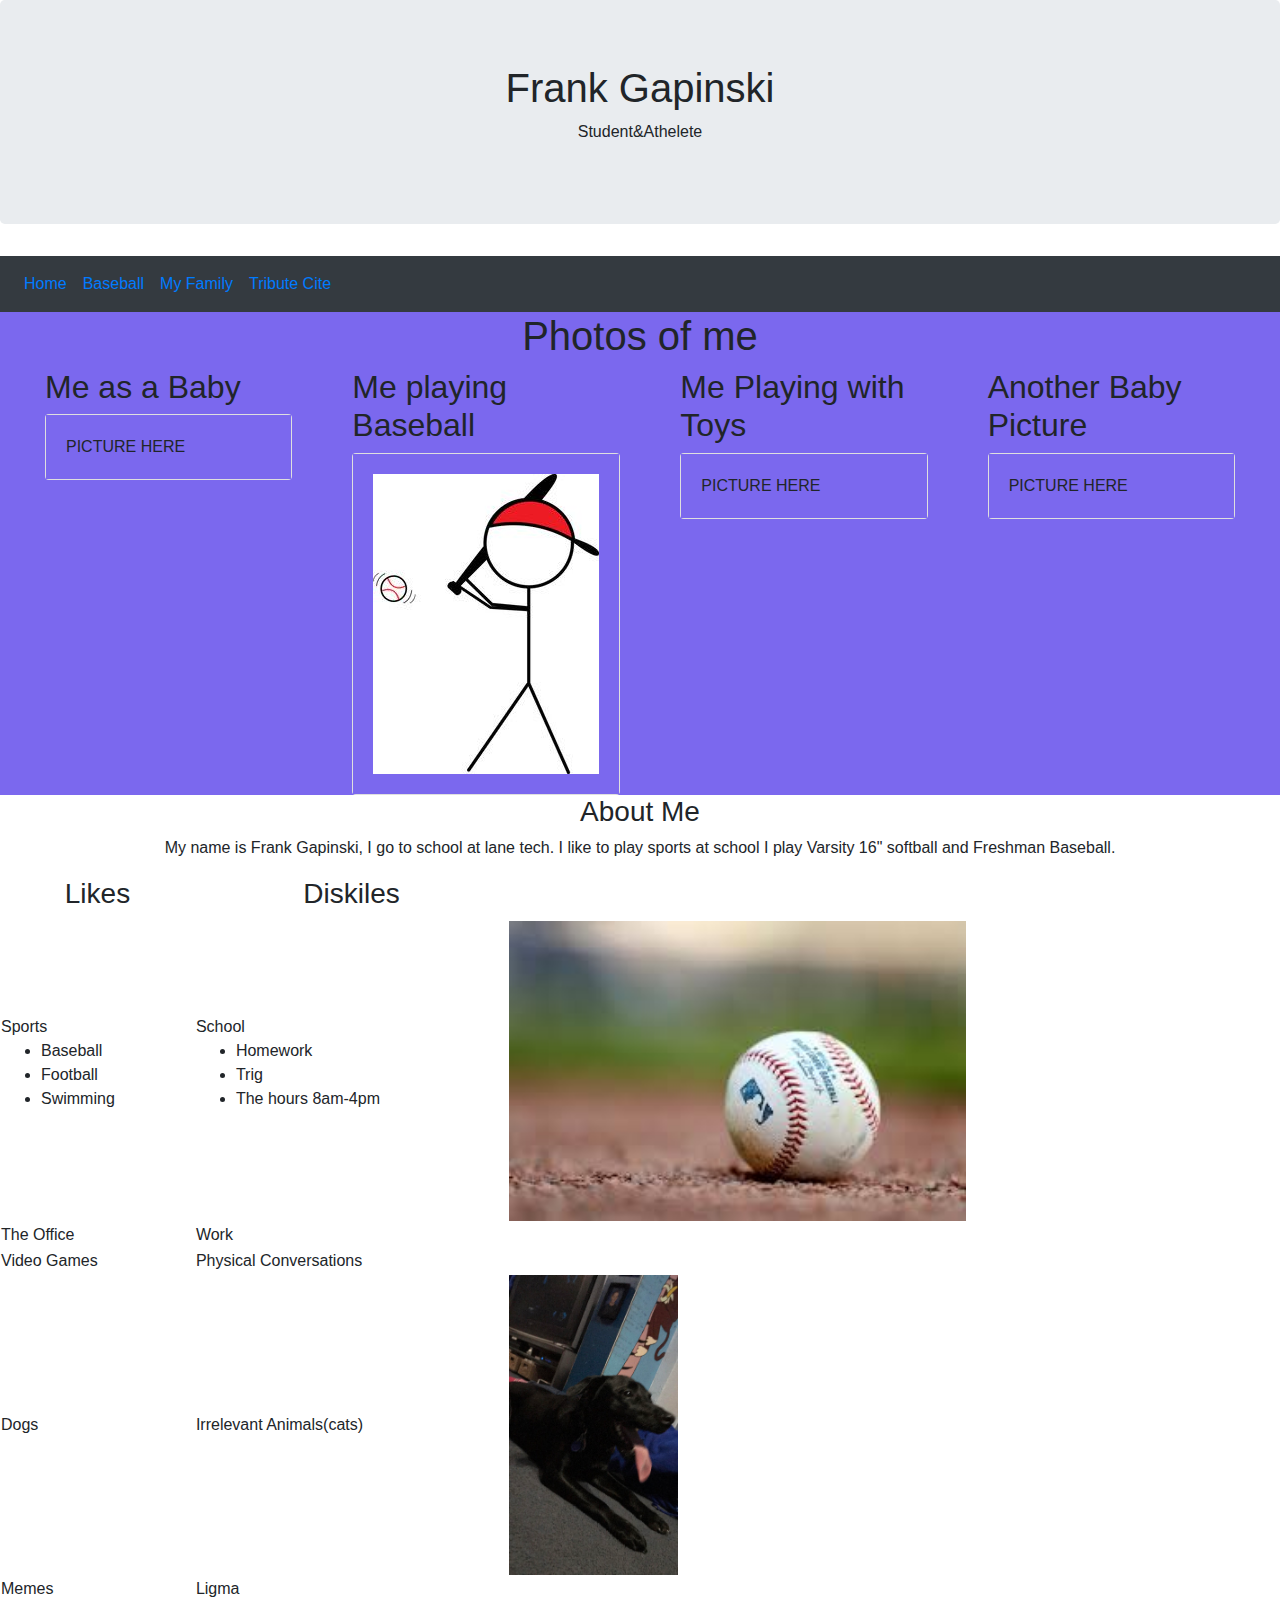
<file: webFinal/index.html>
<!DOCTYPE html>
<html>
  <head>
    <title>title</title>
    
    <link rel="stylesheet" href="style.css">
    
    <!-- Latest compiled and minified CSS -->
<link rel="stylesheet" href="https://maxcdn.bootstrapcdn.com/bootstrap/4.3.1/css/bootstrap.min.css">
                                                                                                                                                                                                                                                                                                                                                                                                                                                                                                                                                                                                                                                                                                                                                                                                                                                                                                                                                                                                                                                                                                                                                                                                                                                                                                                                                                                                                                                                                                                                                                                                                                                                                                                                                                                                                                                                                                                                                                                                                                                                                                                                                                                                                                                                                                                                                                                                                                                                                                                                                                                                                                                                                                                                                                                                                                                                         
<!-- jQuery library -->
<script src="https://ajax.googleapis.com/ajax/libs/jquery/3.3.1/jquery.min.js"></script>

<!-- Popper JS -->
<script src="https://cdnjs.cloudflare.com/ajax/libs/popper.js/1.14.7/umd/popper.min.js"></script>

<!-- Latest compiled JavaScript -->
<script src="https://maxcdn.bootstrapcdn.com/bootstrap/4.3.1/js/bootstrap.min.js"></script>

<link href="https://fonts.googleapis.com/css?family=Margarine" rel="stylesheet">
  </head>
  <body>
    <div4>
  <div class="jumbotron">
      <h1>Frank Gapinski</h1> 
      <p>Student&Athelete</p> 
  </div>
  <div11>
  <!-- A grey horizontal navbar that becomes vertical on small screens -->
<nav class="navbar navbar-expand-sm bg-dark">

  <!-- Links -->
  <ul class="navbar-nav">
    <li class="nav-item">
      <a class="nav-link" href="index.html">Home</a>
    </li>
    <li class="nav-item">
      <a class="nav-link" href="baseball.html">Baseball</a>
    </li>
    <li class="nav-item">
      <a class="nav-link" href="family.html">My Family</a>
    </li>
    <li>
    </li>
    <li class="nav-item">
      <a class="nav-link" href="../tributeCite/index.html">Tribute Cite</a>
    </li>
  </ul>
</nav>
</div11>
    <div class="container-fluid">
      <h1>Photos of me</h1>
    <div class="container-fluid">
      <div class="row">
        <div class="col-lg"> 
          <div class="container">
            <h2>Me as a Baby</h2>
          <div class="card">
          <div class="card-body">PICTURE HERE</div>
      </div>
    </div>
  </div>
      <div class="col-lg"> 
          <div class="container">
            <h2>Me playing Baseball</h2>
          <div class="card">
          <div class="card-body"><img src=Images/bsbl1.jpg></div>
        </div>
      </div>
    </div>
        <div class="col-lg"> 
        <div class="container">
          <h2>Me Playing with Toys</h2>
        <div class="card">
        <div class="card-body">PICTURE HERE</div>
        </div>
      </div>
    </div>
        <div class="col-lg"> 
            <div class="container">
              <h2>Another Baby Picture</h2>
            <div class="card">
              <div class="card-body">PICTURE HERE</div>
              </div>
            </div>
          </div>
        </div>
      </div>
    </div>
  <div2>
  <h3>About Me</h3>
    <p>My name is Frank Gapinski, I go to school at lane tech. I like to play sports at school I play Varsity 16" softball and Freshman Baseball.</p>
  </div2>
  <div3>
  <table style="width:100%">
      <tr>
    <th><h3>Likes</h3></th>
    <th><h3>Diskiles</h3></th> 
      </tr>
      <tr>
        <td>Sports
          <ul><li>Baseball</li><li>Football</li><li>Swimming</li></ul>
        </td>
          <td>School
            <ul><li>Homework</li><li>Trig</li><li>The hours 8am-4pm</li></ul>
          </td>
          <td><img src=Images/1.jpeg></td>
      </tr>
      <tr>
          <td>The Office</td>
          <td>Work</td>
      </tr>
      <tr>
          <td>Video Games</td>
          <td>Physical Conversations</td>
      </tr>
      <tr>
          <td>Dogs</td>
          <td>Irrelevant Animals(cats)</td>
          <div5><td><img src=Images/2.jpg></td></div5>
        </tr>
        <tr>
          <td>Memes</td>
          <td>Ligma</td>
        </tr>
      </table>
    </div3>
    </div4>
  </body>
</html>
</file>
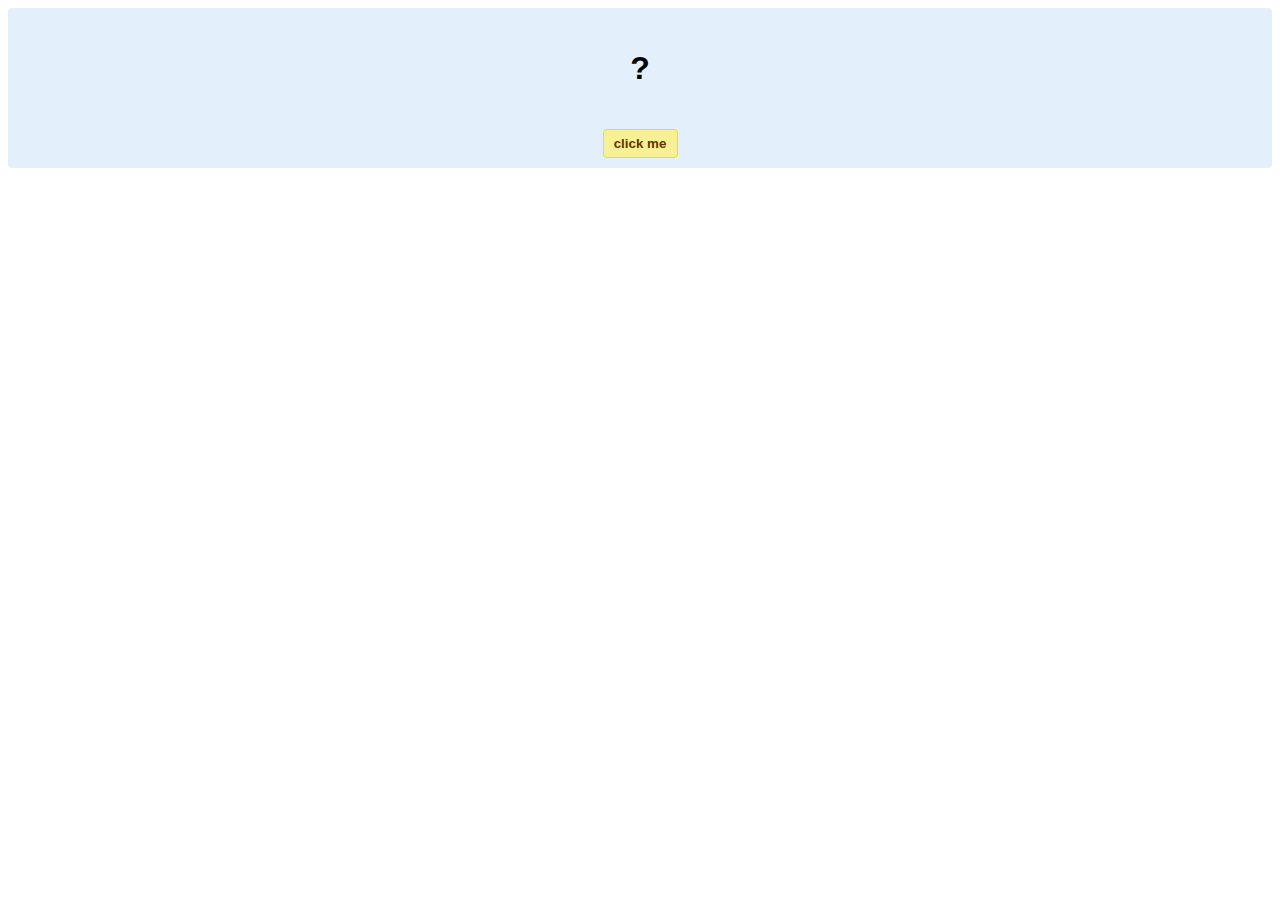
<file: Practice/hello-world.html>
<!DOCTYPE html>
<!-- HTML5 Hello world by kirupa - http://www.kirupa.com/html5/getting_your_feet_wet_html5_pg1.htm -->
<html lang="en-us">

<head>
<meta charset="utf-8">
<title>Hello...</title>
<style type="text/css">
#mainContent {
	font-family: Arial, Helvetica, sans-serif;
	font-size: xx-large;
	font-weight: bold;
	background-color: #E3F0FB;
	border-radius: 4px;
	padding: 10px;
	text-align: center;
}
.buttonStyle {
	border-radius: 4px;
	border: thin solid #F1E020;
	padding: 6px;
	background-color: #F8F094;
	font-family: "Segoe UI", Tahoma, Geneva, Verdana, sans-serif;
	font-weight: bold;
	color: #663300;
	width: 75px;
}

.buttonStyle:hover {
	border: thin solid #FFCC00;
	background-color: #FCF9D6;
	color: #996633;
	cursor: pointer;
}
.buttonStyle:active {
	border: thin solid #99CC00;
	background-color: #F5FFD2;
	color: #669900;
	cursor: pointer;
}

</style>
</head>


<body>
<div id="mainContent">
<p id="helloText">?</p>
<button id="clickButton" class="buttonStyle">click me</button>
</div>
<script> 
var myButton = document.getElementById("clickButton");
var myText = document.getElementById("helloText");

myButton.addEventListener('click', doSomething, false)

function doSomething() {
	myText.textContent = "hello, world!";
}
</script>

</body>
</html>
</file>
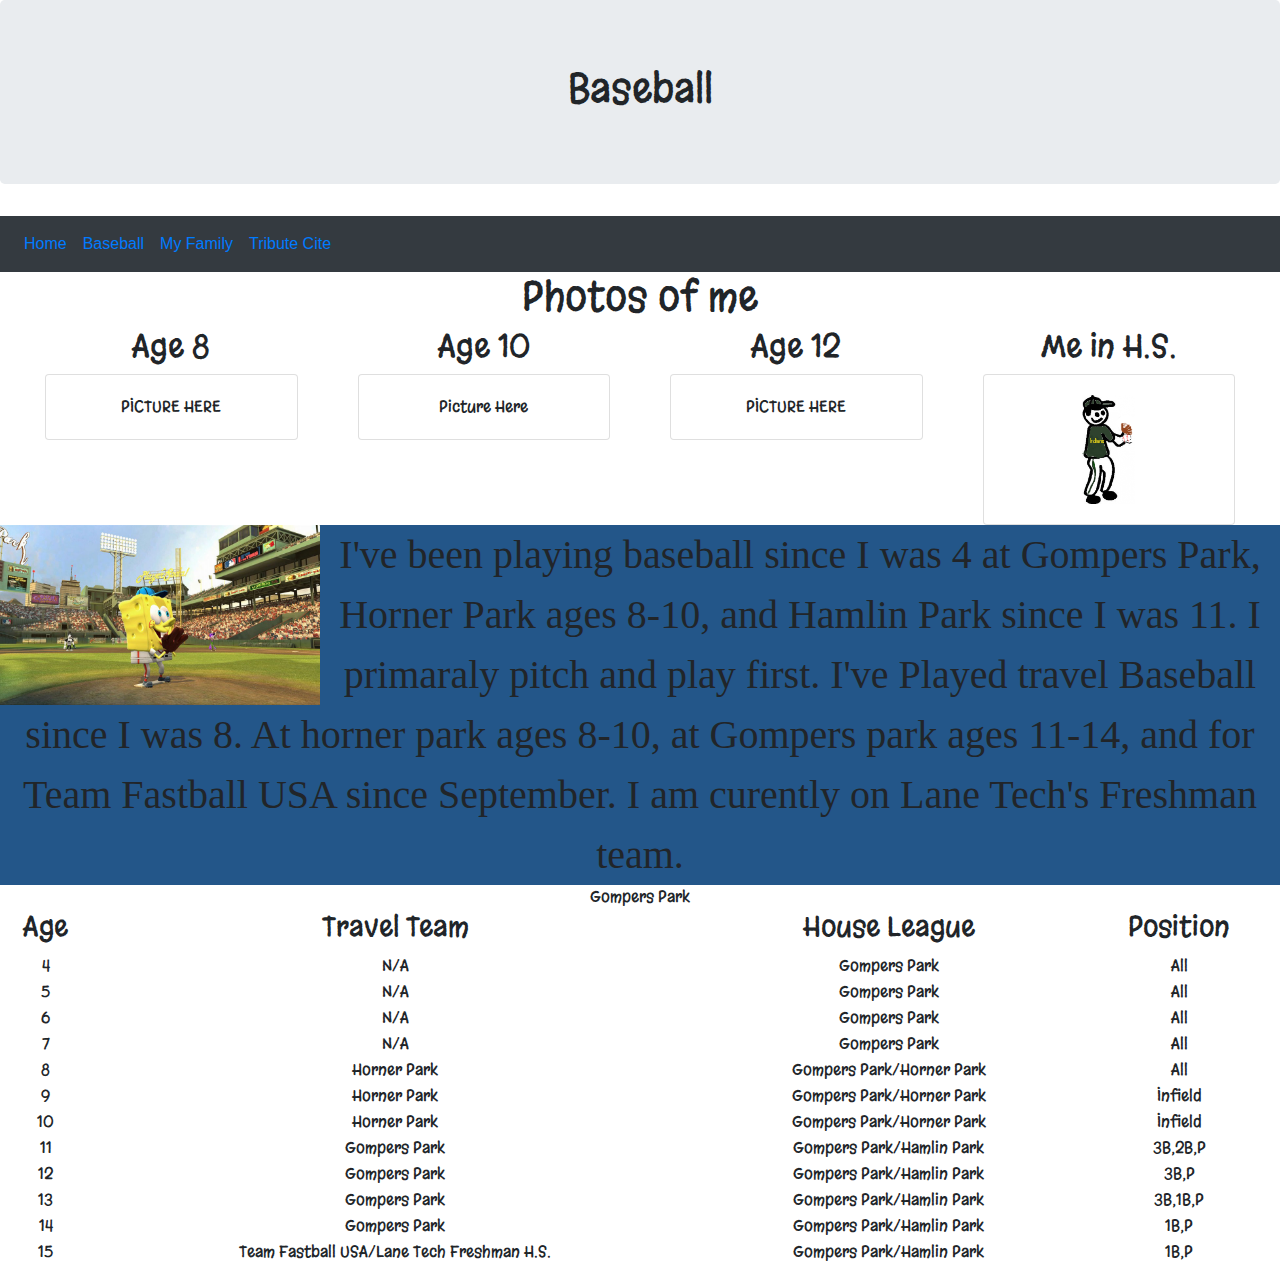
<file: webFinal/baseball.html>
<!DOCTYPE html>
<html>
  <head>
    <title>title</title>
    
     <link rel="stylesheet" href="style2.css">
    
    <!-- Latest compiled and minified CSS -->
<link rel="stylesheet" href="https://maxcdn.bootstrapcdn.com/bootstrap/4.3.1/css/bootstrap.min.css">

<!-- jQuery library -->
<script src="https://ajax.googleapis.com/ajax/libs/jquery/3.3.1/jquery.min.js"></script>

<!-- Popper JS -->
<script src="https://cdnjs.cloudflare.com/ajax/libs/popper.js/1.14.7/umd/popper.min.js"></script>

<!-- Latest compiled JavaScript -->
<script src="https://maxcdn.bootstrapcdn.com/bootstrap/4.3.1/js/bootstrap.min.js"></script>

<link href="https://fonts.googleapis.com/css?family=Margarine" rel="stylesheet">
  </head>
  <body>
      <div class="jumbotron">
      <h1>Baseball</h1> 
  </div>
   <div11>
  <!-- A grey horizontal navbar that becomes vertical on small screens -->
<nav class="navbar navbar-expand-sm bg-dark">

  <!-- Links -->
  <ul class="navbar-nav">
    <li class="nav-item">
      <a class="nav-link" href="index.html">Home</a>
    </li>
    <li class="nav-item">
      <a class="nav-link" href="baseball.html">Baseball</a>
    </li>
    <li class="nav-item">
      <a class="nav-link" href="family.html">My Family</a>
    </li>
    <li>
    </li>
    <li class="nav-item">
      <a class="nav-link" href="../tributeCite/index.html">Tribute Cite</a>
    </li>
  </ul>
</nav>
</div11>
      <div class="container-fluid">
      <h1>Photos of me</h1>
    <div class="container-fluid">
      <div class="row">
        <div class="col-lg"> 
          <div class="container">
            <h2>Age 8</h2>
          <div class="card">
          <div class="card-body">PICTURE HERE</div>
      </div>
    </div>
  </div>
      <div class="col-lg"> 
          <div class="container">
            <h2>Age 10</h2>
          <div class="card">
          <div class="card-body">Picture Here</div>
        </div>
      </div>
    </div>
        <div class="col-lg"> 
        <div class="container">
          <h2>Age 12</h2>
        <div class="card">
        <div class="card-body">PICTURE HERE</div>
        </div>
      </div>
    </div>
        <div class="col-lg"> 
            <div class="container">
              <h2>Me in H.S.</h2>
            <div class="card">
              <div class="card-body"><img src=Images/basbsbl2.png></div>
              </div>
            </div>
          </div>
        </div>
      </div>
    </div>
    <div>
    <div id="con">
    <div3>
      <img src="Images/spongebobBaseballPitching.jpg" class="float-left" class="img-thumbnail">
    </div3>
    <div4>
      I've been playing baseball since I was 4 at Gompers Park, Horner Park ages 8-10, and Hamlin Park since I was 11. I primaraly pitch and play first. I've Played travel Baseball since I was 8. At horner park ages 8-10, at Gompers park ages 11-14, and for Team Fastball USA since September. I am curently on Lane Tech's Freshman team.
    </div4>
    </div>
    </div>
    <div id="con2">
      
    <table style="width:100%">
      <tr>
        <th><h3>Age</h3></th>
        <th><h3>Travel Team</h3></th>
        <th><h3>House League</h3></th>
        <th><h3>Position</h3></th>
      </tr>
      <tr>
          <td>4
          </td>
          
          <td>N/A
          </td>
          
           <td>Gompers Park
          </td>
          
           <td> All
          </td>
      </tr>
            <tr>
          <td>5
          </td>
          
          <td>N/A
          </td>
          
           <td>Gompers Park
          </td>
          
           <td>All
          </td>
      </tr>
            <tr>
          <td>6
          </td>
          
          <td>N/A
          </td>
          
           <td>Gompers Park
          </td>
          
           <td>All
          </td>
      </tr>
            <tr>
          <td>7
          </td>
          
          <td>N/A
          </td>
          
           <td>Gompers Park
          </td>
          
           <td>All
          </td>
      </tr>
            <tr>
          <td>8
          </td>
          
          <td>Horner Park
          </td>
          
           <td>Gompers Park/Horner Park
          </td>
          
           <td>All
          </td>
      </tr>
            <tr>
          <td>9
          </td>
          
          <td>Horner Park
          </td>
          
           <td>Gompers Park/Horner Park
          </td>
          
           <td>Infield
          </td>
      </tr>
            <tr>
          <td>10
          </td>
          
          <td>Horner Park
          </td>
          
           <td>Gompers Park/Horner Park
          </td>
          
           <td>Infield
          </td>
      </tr>
            <tr>
          <td>11
          </td>
          
          <td>Gompers Park
          </td>
          
           <td>Gompers Park/Hamlin Park
          </td>
          
           <td>3B,2B,P
          </td>
      </tr>
            <tr>
          <td>12
          </td>
          
          <td>Gompers Park
          </td>
          
           <td>Gompers Park/Hamlin Park
          </td>
          
           <td>3B,P
          </td>
      </tr>
            <tr>
          <td>13
          </td>
          
          <td>Gompers Park
          </td>
          
           <td>Gompers Park/Hamlin Park
          </td>
          
           <td>3B,1B,P
          </td>
      </tr>
            <tr>
          <td>14
          </td>Gompers Park
          
          <td>Gompers Park
          </td>
          
           <td>Gompers Park/Hamlin Park
          </td>
          
           <td>1B,P
          </td>
      </tr>
            <tr>
          <td>15
          </td>
          
          <td>Team Fastball USA/Lane Tech Freshman H.S.
          </td>
          
           <td>Gompers Park/Hamlin Park
          </td>
          
           <td>1B,P
          </td>
      </tr>
    </table>
      
    </div>
  </body>
</html>
</file>
<file: webFinal/style.css>
div2
{
    text-align: center;
    background-color:#7b68ee;
}
div
{
    background-color:#7b68ee;
}
h3
{
    text-align:center;
}
p
{
    text-align:center;
}
h1
{
    text-align:center;
}
img
{
    height: 300px;

}
body
{
    background-color: red;
}
div11
{
    background-color:Blue;
}
</file>
<file: webFinal/style2.css>
body
{
    background-color: #354753;
}
div
{
    text-align: center
}
img{
  height: 15%;
  width: 25%;
}
#con
{
  font-size: 40px;
  font-family: serif;
  background-color: #235689;
}
div
{
  font-family: 'Margarine', cursive;
}
</file>
